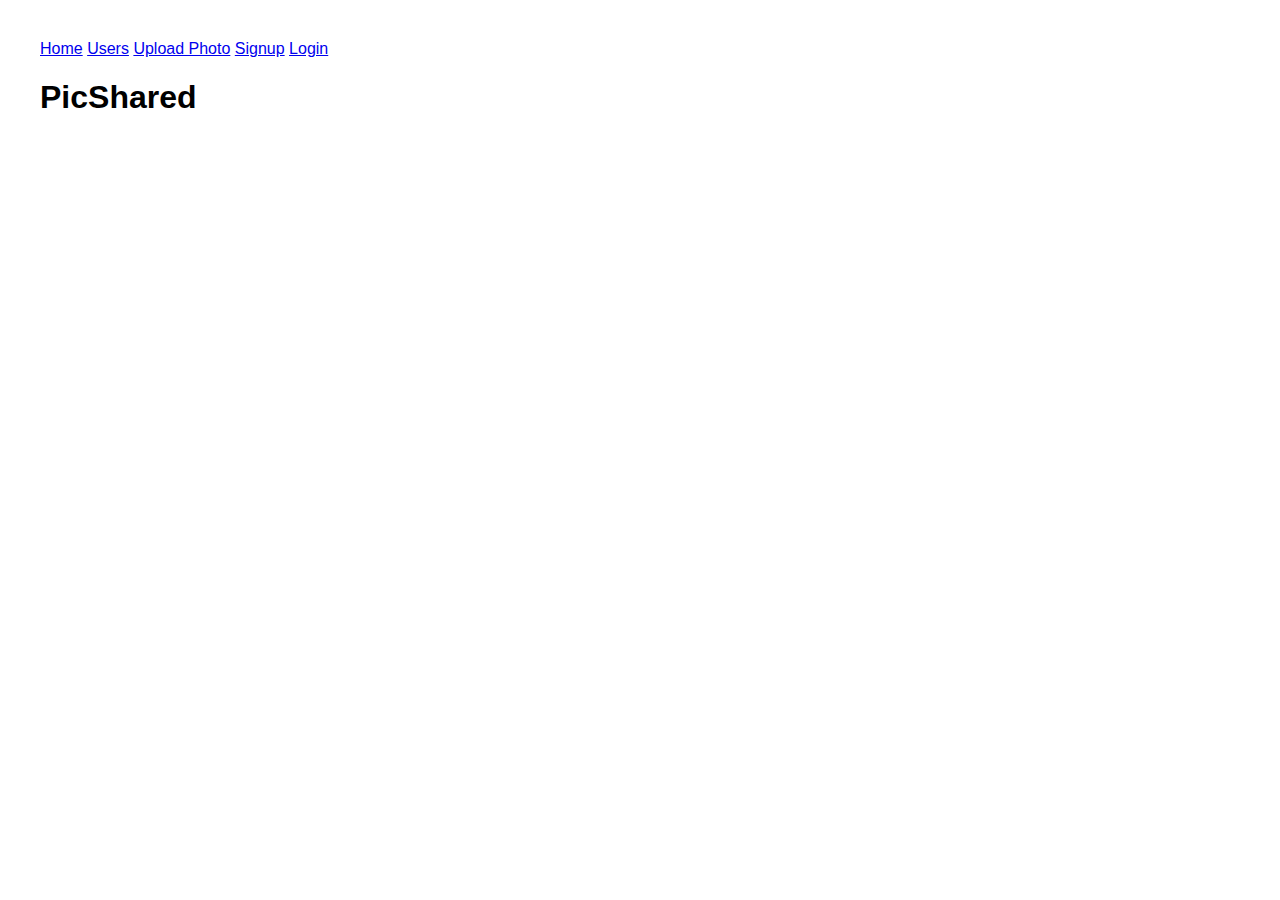
<file: index.html>
<!DOCTYPE html>
<html>
<head>
  <title>PicShared</title>
  <link rel="stylesheet" href="style.css">
</head>
<body>
  <header>
    <a href="index.html">Home</a>
    <a href="users.html">Users</a>
    <a href="upload.html">Upload Photo</a>
    <a href="signup.html" id="signup-link">Signup</a>
    <a href="login.html" id="login-link">Login</a>
    <a href="#" id="logout-link" style="display:none;">Logout</a>
  </header>
  <h1>PicShared</h1>
  <div id="photos"></div>
  <script>
    const API = "https://6daa38e6-3bfb-4337-bb6c-a622fc84bf33-00-3iweonu4xllbf.picard.replit.dev";
    function updateAuthLinks() {
      const loggedIn = !!localStorage.getItem('token');
      const loginLink = document.getElementById('login-link');
      const signupLink = document.getElementById('signup-link');
      const logoutLink = document.getElementById('logout-link');
      if (loginLink) loginLink.style.display = loggedIn ? 'none' : '';
      if (signupLink) signupLink.style.display = loggedIn ? 'none' : '';
      if (logoutLink) logoutLink.style.display = loggedIn ? '' : 'none';
    }
    const logoutLink = document.getElementById('logout-link');
    if (logoutLink) {
      logoutLink.onclick = function() {
        localStorage.removeItem('token');
        updateAuthLinks();
      };
    }
    updateAuthLinks();

    async function loadPhotos() {
      let res = await fetch(`${API}/api/photos`);
      if (!res.ok) {
        document.getElementById("photos").innerHTML = "Could not load photos.";
        return;
      }
      let photos = await res.json();
      if (!Array.isArray(photos) || photos.length === 0) {
        document.getElementById("photos").innerHTML = "No photos yet.";
        return;
      }
      document.getElementById("photos").innerHTML = photos.map(p => `
        <div class="photo">
          <img src="${API}/uploads/${p.filename}" alt="${p.title}" style="max-width:200px;"><br>
          <b>${p.title}</b><br>
          <small>by ${p.uploader}</small>
        </div>
      `).join("");
    }
    loadPhotos();
  </script>
</body>
</html>
</file>
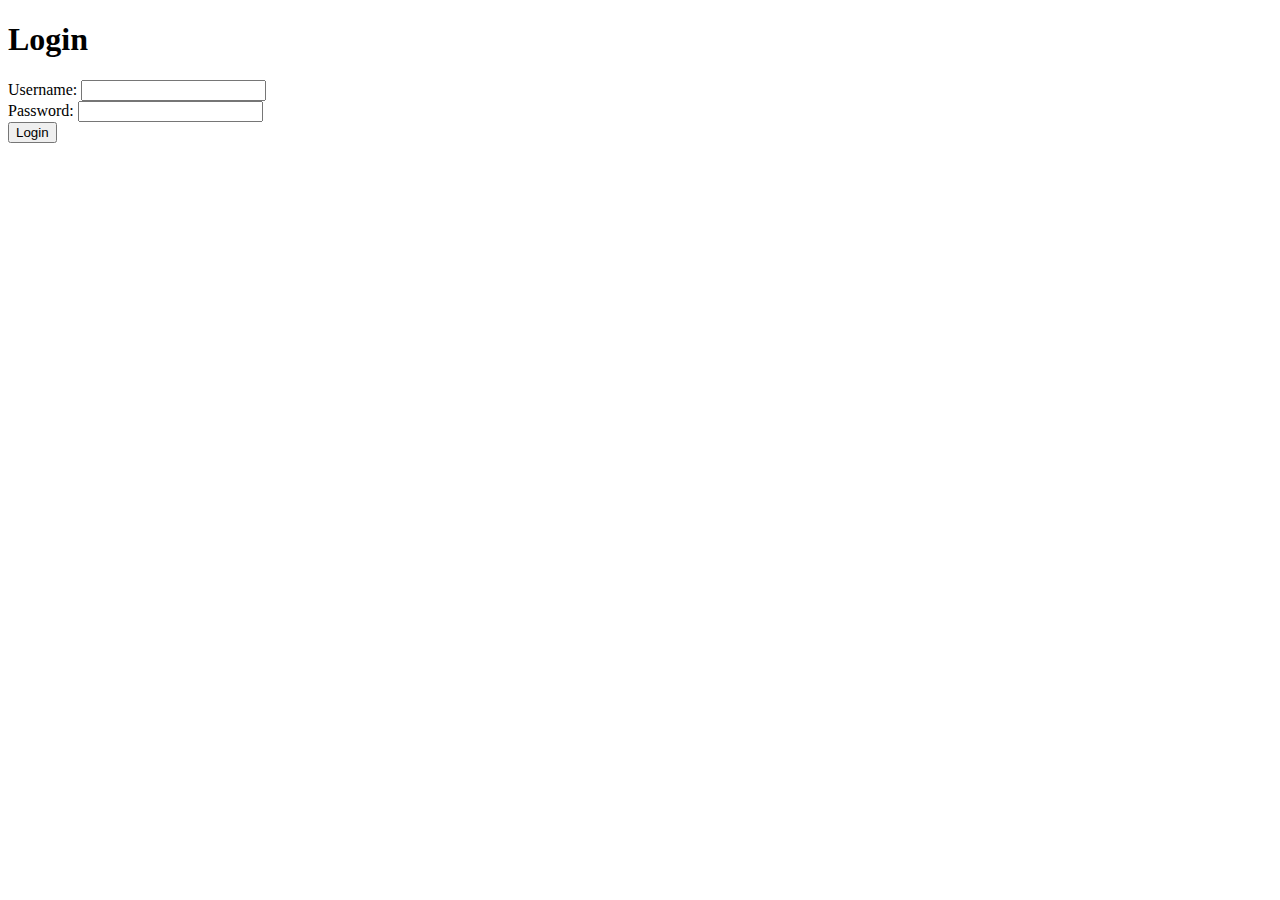
<file: login.html>
<!DOCTYPE html>
<html>
<head>
  <title>Login - PicShared</title>
</head>
<body>
  <h1>Login</h1>
  <form id="loginForm">
    <label>Username: <input type="text" name="username" required></label><br>
    <label>Password: <input type="password" name="password" required></label><br>
    <button type="submit">Login</button>
  </form>
  <div id="result"></div>
  <script>
    const API = "https://6daa38e6-3bfb-4337-bb6c-a622fc84bf33-00-3iweonu4xllbf.picard.replit.dev";
    document.getElementById("loginForm").addEventListener("submit", async function(e) {
      e.preventDefault();
      const username = this.username.value;
      const password = this.password.value;
      let res = await fetch(`${API}/api/login`, {
        method: "POST",
        headers: {"Content-Type": "application/json"},
        body: JSON.stringify({username, password})
      });
      let data = await res.json();
      if (data.success) {
        localStorage.setItem('token', data.token);
        document.getElementById("result").innerText = "Login successful!";
      } else {
        document.getElementById("result").innerText = data.error || "Login failed.";
      }
    });
  </script>
</body>
</html>
</file>
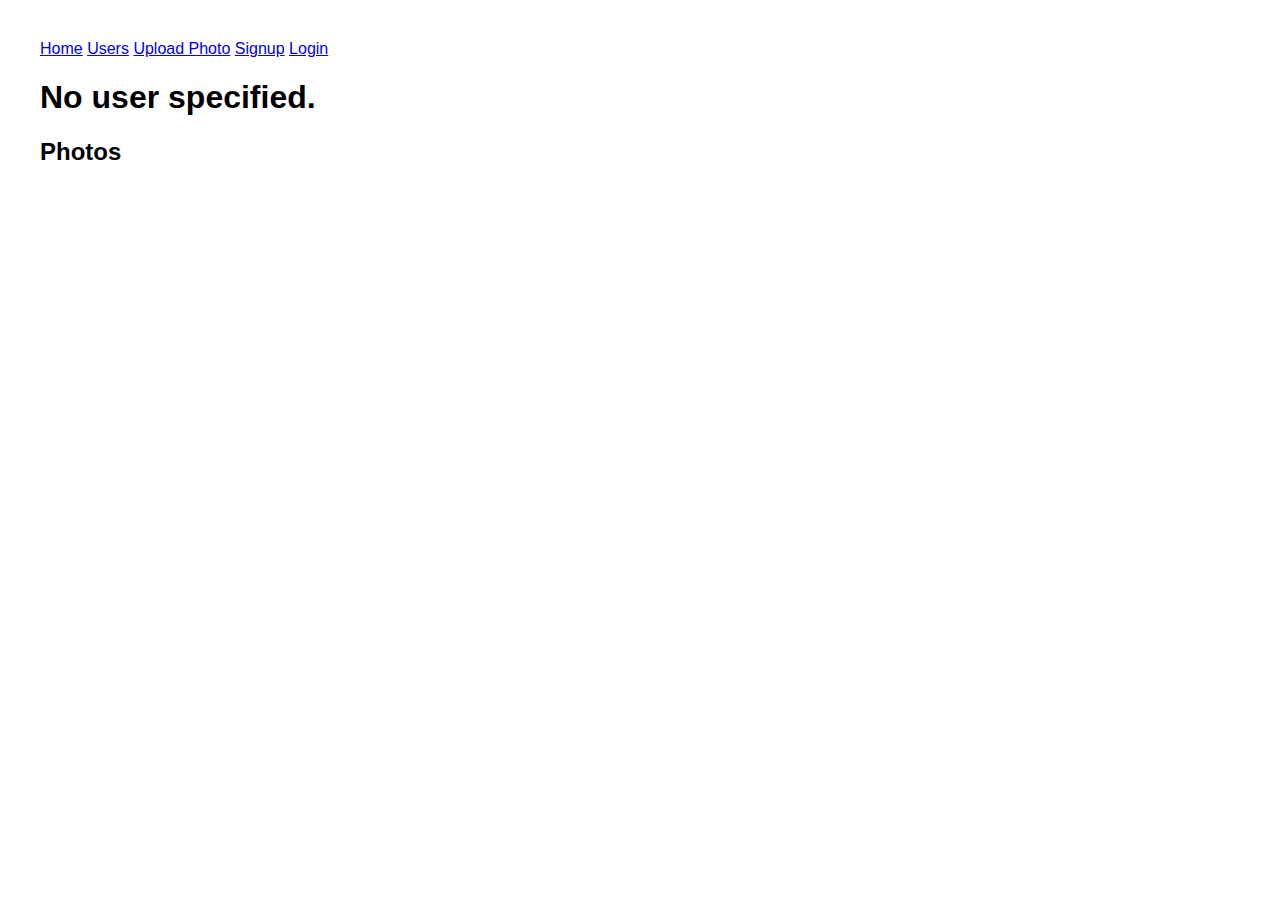
<file: profile.html>
<!DOCTYPE html>
<html>
<head>
  <title>User Profile - PicShared</title>
  <link rel="stylesheet" href="style.css">
</head>
<body>
  <header>
    <a href="index.html">Home</a>
    <a href="users.html">Users</a>
    <a href="upload.html">Upload Photo</a>
    <a href="signup.html" id="signup-link">Signup</a>
    <a href="login.html" id="login-link">Login</a>
    <a href="#" id="logout-link" style="display:none;">Logout</a>
  </header>
  <h1 id="username"></h1>
  <div id="meta"></div>
  <h2>Photos</h2>
  <div id="photos"></div>
  <script>
    function getUserFromQuery() {
      const params = new URLSearchParams(window.location.search);
      return params.get("user");
    }
    const API = "https://6daa38e6-3bfb-4337-bb6c-a622fc84bf33-00-3iweonu4xllbf.picard.replit.dev";
    function updateAuthLinks() {
      const loggedIn = !!localStorage.getItem('token');
      const loginLink = document.getElementById('login-link');
      const signupLink = document.getElementById('signup-link');
      const logoutLink = document.getElementById('logout-link');
      if (loginLink) loginLink.style.display = loggedIn ? 'none' : '';
      if (signupLink) signupLink.style.display = loggedIn ? 'none' : '';
      if (logoutLink) logoutLink.style.display = loggedIn ? '' : 'none';
    }
    const logoutLink = document.getElementById('logout-link');
    if (logoutLink) {
      logoutLink.onclick = function() {
        localStorage.removeItem('token');
        updateAuthLinks();
      };
    }
    updateAuthLinks();

    async function loadProfile() {
      const user = getUserFromQuery();
      if (!user) {
        document.getElementById("username").innerText = "No user specified.";
        return;
      }
      let res = await fetch(`${API}/api/users/${user}`);
      if (!res.ok) {
        document.getElementById("username").innerText = "User not found.";
        return;
      }
      let data = await res.json();
      document.getElementById("username").innerText = data.username;
      document.getElementById("meta").innerHTML = `<b>Member since:</b> ${data.memberSince}`;
      if (data.photos && data.photos.length > 0) {
        document.getElementById("photos").innerHTML = data.photos.map(p => `
          <div class="photo">
            <img src="${API}/uploads/${p.filename}" alt="${p.title}" style="max-width:200px;"><br>
            <b>${p.title}</b>
          </div>
        `).join("");
      } else {
        document.getElementById("photos").innerText = "No photos uploaded yet.";
      }
    }
    loadProfile();
  </script>
</body>
</html>
</file>
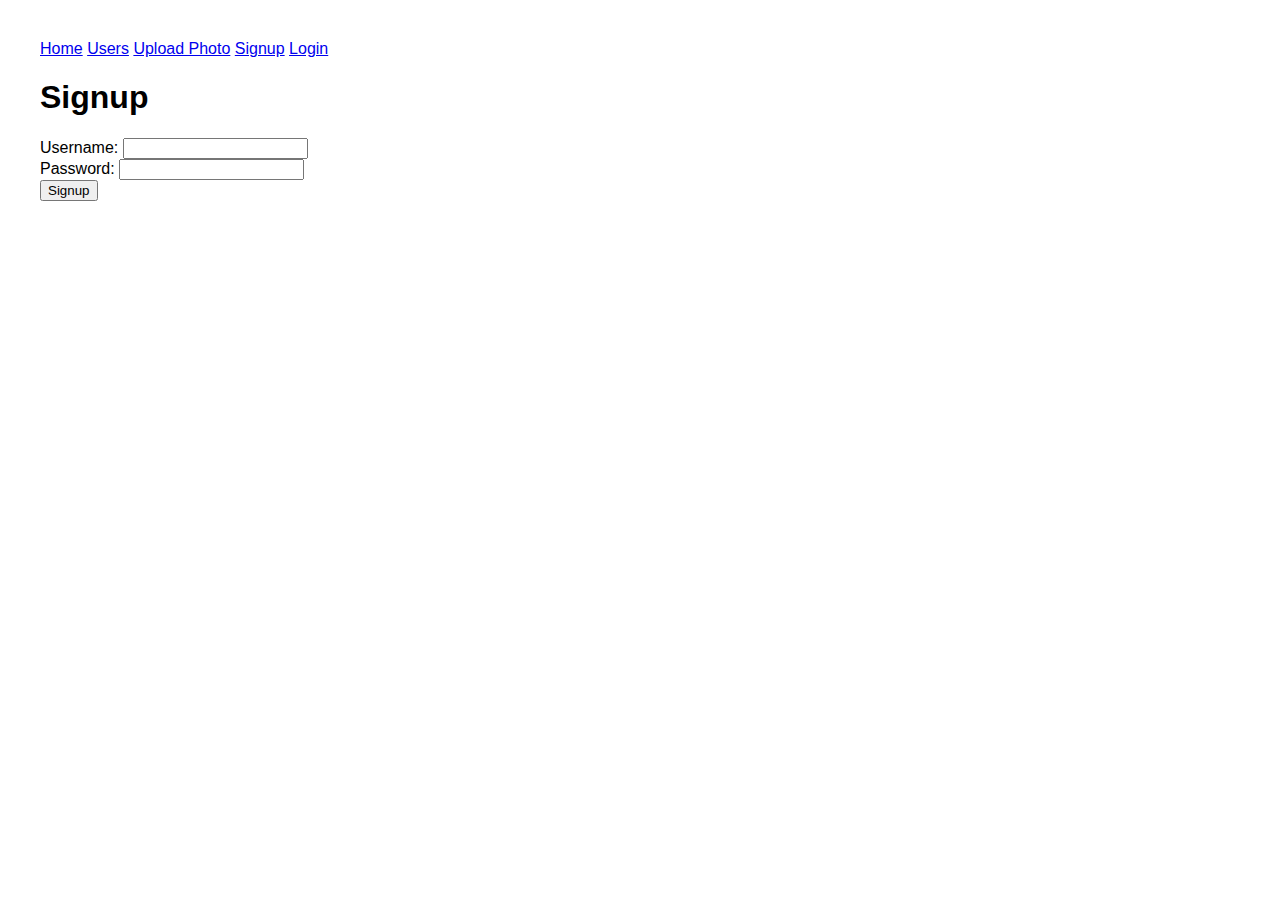
<file: signup.html>
<!DOCTYPE html>
<html>
<head>
  <title>Signup - PicShared</title>
  <link rel="stylesheet" href="style.css">
</head>
<body>
  <header>
    <a href="index.html">Home</a>
    <a href="users.html">Users</a>
    <a href="upload.html">Upload Photo</a>
    <a href="signup.html" id="signup-link">Signup</a>
    <a href="login.html" id="login-link">Login</a>
    <a href="#" id="logout-link" style="display:none;">Logout</a>
  </header>
  <h1>Signup</h1>
  <form id="signupForm">
    <label>Username: <input type="text" name="username" required></label><br>
    <label>Password: <input type="password" name="password" required></label><br>
    <button type="submit">Signup</button>
  </form>
  <div id="result"></div>
  <script>
    const API = "https://6daa38e6-3bfb-4337-bb6c-a622fc84bf33-00-3iweonu4xllbf.picard.replit.dev";
    function updateAuthLinks() {
      const loggedIn = !!localStorage.getItem('token');
      const loginLink = document.getElementById('login-link');
      const signupLink = document.getElementById('signup-link');
      const logoutLink = document.getElementById('logout-link');
      if (loginLink) loginLink.style.display = loggedIn ? 'none' : '';
      if (signupLink) signupLink.style.display = loggedIn ? 'none' : '';
      if (logoutLink) logoutLink.style.display = loggedIn ? '' : 'none';
    }
    const logoutLink = document.getElementById('logout-link');
    if (logoutLink) {
      logoutLink.onclick = function() {
        localStorage.removeItem('token');
        updateAuthLinks();
      };
    }
    updateAuthLinks();

    document.getElementById("signupForm").addEventListener("submit", async function(e) {
      e.preventDefault();
      const username = this.username.value;
      const password = this.password.value;
      const res = await fetch(`${API}/api/users`, {
        method: "POST",
        headers: {"Content-Type": "application/json"},
        body: JSON.stringify({username, password})
      });
      const data = await res.json();
      if (data.success) {
        document.getElementById("result").innerText = "Signup successful! Please login.";
      } else {
        document.getElementById("result").innerText = data.error || "Signup failed.";
      }
    });
  </script>
</body>
</html>
</file>
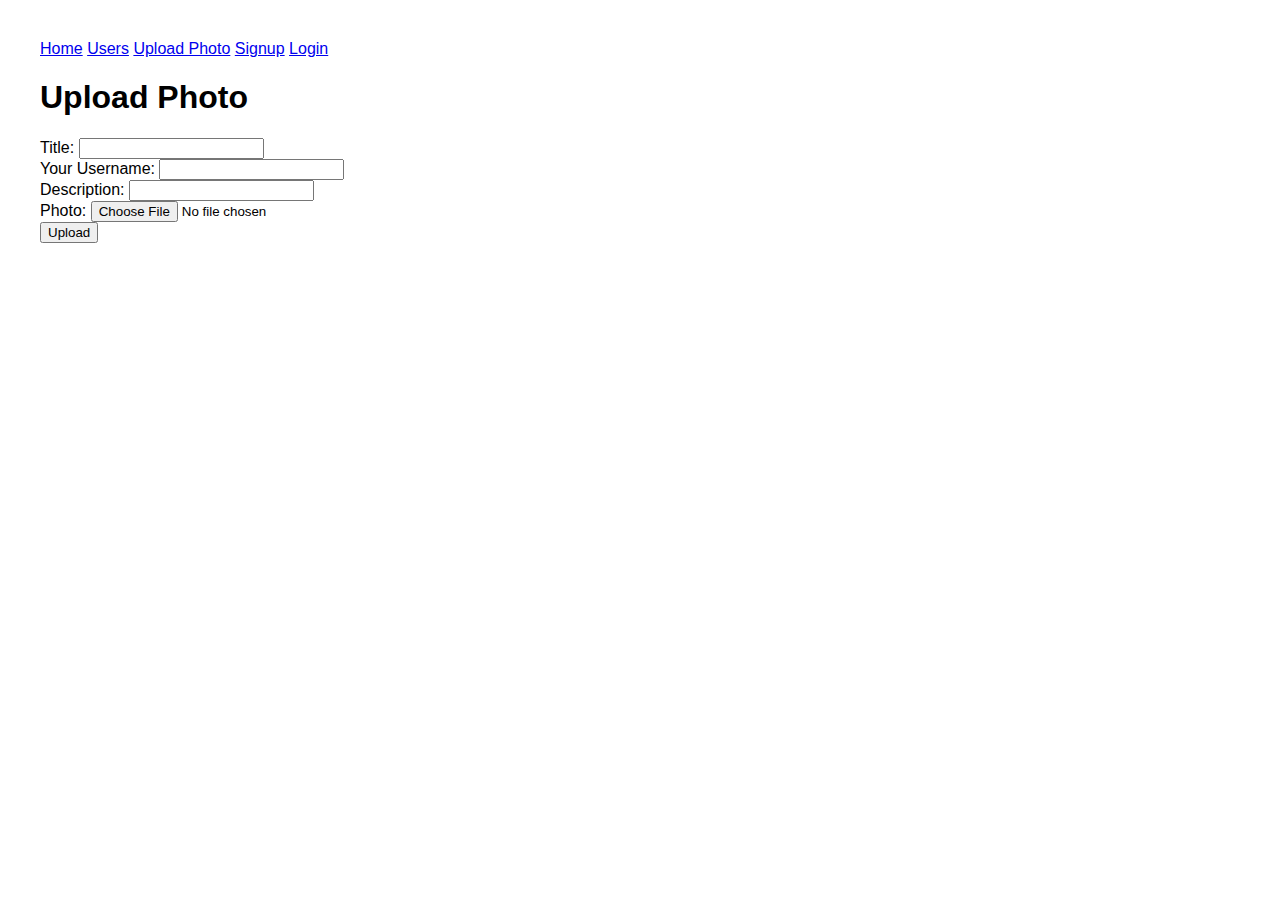
<file: upload.html>
<!DOCTYPE html>
<html>
<head>
  <title>Upload Photo - PicShared</title>
  <link rel="stylesheet" href="style.css">
</head>
<body>
  <header>
    <a href="index.html">Home</a>
    <a href="users.html">Users</a>
    <a href="upload.html">Upload Photo</a>
    <a href="signup.html" id="signup-link">Signup</a>
    <a href="login.html" id="login-link">Login</a>
    <a href="#" id="logout-link" style="display:none;">Logout</a>
  </header>
  <h1>Upload Photo</h1>
  <form id="uploadForm" enctype="multipart/form-data">
    <label>Title: <input type="text" name="title" required></label><br>
    <label>Your Username: <input type="text" name="uploader" required></label><br>
    <label>Description: <input type="text" name="description"></label><br>
    <label>Photo: <input type="file" name="photo" accept="image/*" required></label><br>
    <button type="submit">Upload</button>
  </form>
  <div id="result"></div>
  <script>
    const API = "https://6daa38e6-3bfb-4337-bb6c-a622fc84bf33-00-3iweonu4xllbf.picard.replit.dev";
    function updateAuthLinks() {
      const loggedIn = localStorage.getItem('isLoggedIn') === 'true';
      document.getElementById('login-link').style.display = loggedIn ? 'none' : '';
      document.getElementById('signup-link').style.display = loggedIn ? 'none' : '';
      document.getElementById('logout-link').style.display = loggedIn ? '' : 'none';
    }
    document.getElementById('logout-link').onclick = function() {
      localStorage.setItem('isLoggedIn', 'false');
      updateAuthLinks();
    };
    updateAuthLinks();

    document.getElementById("uploadForm").addEventListener("submit", async function(e) {
      e.preventDefault();
      const form = e.target;
      const formData = new FormData(form);
      document.getElementById("result").innerText = "Uploading...";
      try {
        let res = await fetch(`${API}/api/photos`, {
          method: "POST",
          body: formData
        });
        let data = await res.json();
        if (data.success) {
          document.getElementById("result").innerHTML = "Upload successful! <a href='index.html'>Go back</a>";
        } else {
          document.getElementById("result").innerText = data.error || "Upload failed.";
        }
      } catch (err) {
        document.getElementById("result").innerText = "Error uploading photo.";
      }
    });
  </script>
</body>
</html>
</file>
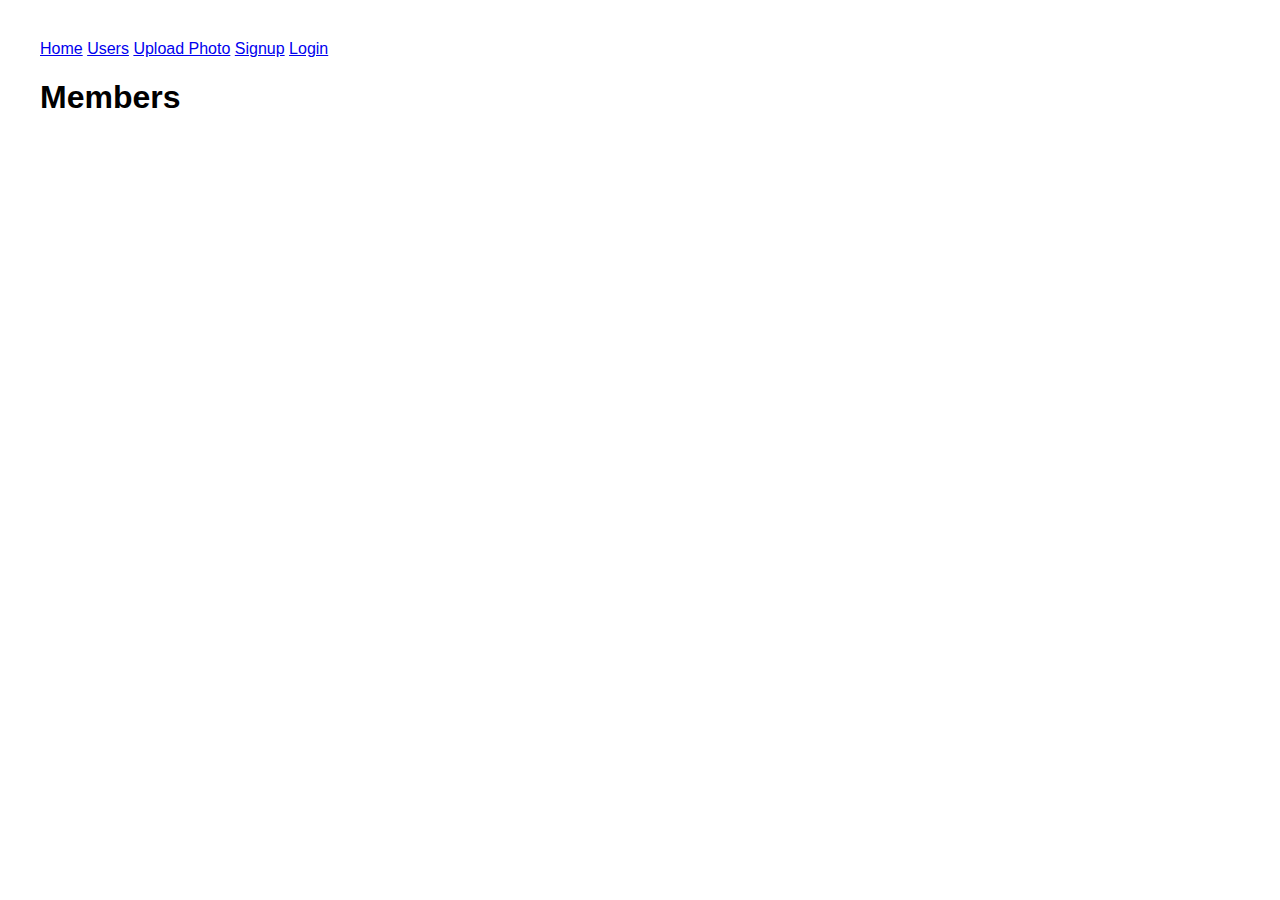
<file: users.html>
<!DOCTYPE html>
<html>
<head>
  <title>Users - PicShared</title>
  <link rel="stylesheet" href="style.css">
</head>
<body>
  <header>
    <a href="index.html">Home</a>
    <a href="users.html">Users</a>
    <a href="upload.html">Upload Photo</a>
    <a href="signup.html" id="signup-link">Signup</a>
    <a href="login.html" id="login-link">Login</a>
    <a href="#" id="logout-link" style="display:none;">Logout</a>
  </header>
  <h1>Members</h1>
  <ul id="users"></ul>
  <script>
    const API = "https://6daa38e6-3bfb-4337-bb6c-a622fc84bf33-00-3iweonu4xllbf.picard.replit.dev";
    function updateAuthLinks() {
      const loggedIn = !!localStorage.getItem('token');
      const loginLink = document.getElementById('login-link');
      const signupLink = document.getElementById('signup-link');
      const logoutLink = document.getElementById('logout-link');
      if (loginLink) loginLink.style.display = loggedIn ? 'none' : '';
      if (signupLink) signupLink.style.display = loggedIn ? 'none' : '';
      if (logoutLink) logoutLink.style.display = loggedIn ? '' : 'none';
    }
    const logoutLink = document.getElementById('logout-link');
    if (logoutLink) {
      logoutLink.onclick = function() {
        localStorage.removeItem('token');
        updateAuthLinks();
      };
    }
    updateAuthLinks();

    async function loadUsers() {
      let res = await fetch(`${API}/api/users`);
      if (!res.ok) {
        document.getElementById("users").innerHTML = "<li>Could not load users.</li>";
        return;
      }
      let users = await res.json();
      document.getElementById("users").innerHTML = users.map(u => `<li>${u.username}</li>`).join("");
    }
    loadUsers();
  </script>
</body>
</html>
</file>
<file: style.css>
body { font-family: Arial, sans-serif; margin: 40px; }
ul { list-style: none; padding-left: 0; }
li { margin-bottom: 20px; }
img { border: 1px solid #ccc; padding: 2px; }
.modal { position: fixed; top: 20%; left: 50%; transform: translate(-50%,0); background: #fff; padding: 20px; border: 1px solid #aaa; z-index: 99; }
#auth-bar { margin-bottom: 20px; }
</file>
